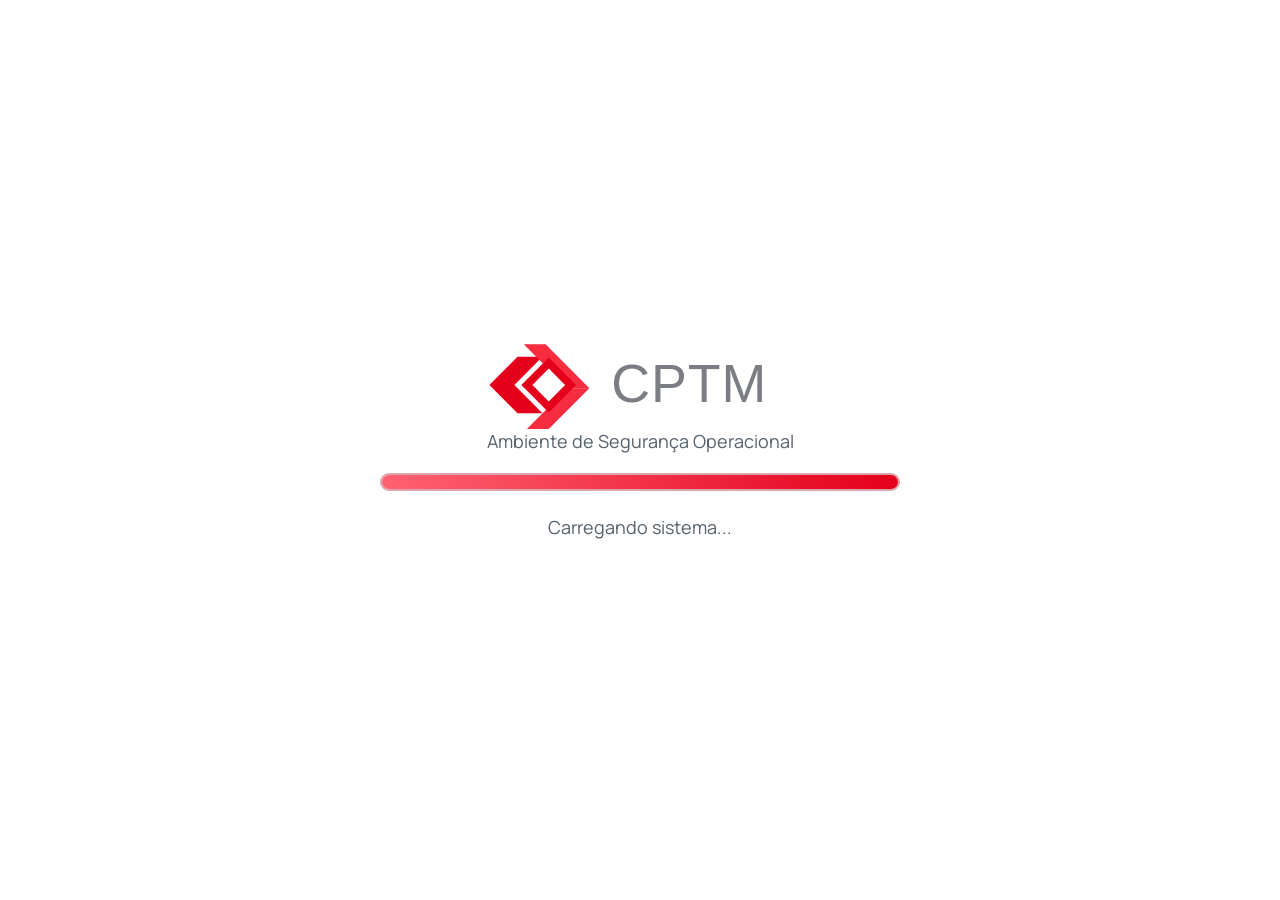
<file: index.html>
<!DOCTYPE html>
<html lang="pt-BR">
<head>
  <meta charset="UTF-8" />
  <meta name="viewport" content="width=device-width, initial-scale=1.0" />
  <title>CPTM - Desktop</title>
  <link rel="preconnect" href="https://fonts.googleapis.com" />
  <link rel="preconnect" href="https://fonts.gstatic.com" crossorigin />
  <link href="https://fonts.googleapis.com/css2?family=Bebas+Neue&family=Manrope:wght@400;600;700&display=swap" rel="stylesheet" />
  <link rel="stylesheet" href="style.css" />
</head>
<body class="splash-mode">
  <div class="app-shell">
    <aside class="sidebar">
      <img class="brand-logo" src="assets/cptm-logo.svg" alt="Logo CPTM" />
      <p class="tagline">Plataforma de inspeções</p>

      <nav class="menu">
        <button class="menu-btn" data-go="login">Login</button>
        <button class="menu-btn" data-go="home">Home</button>
        <button class="menu-btn" data-go="inspecao">Nova Inspeção</button>
        <button class="menu-btn" data-go="historico">Histórico</button>
      </nav>
    </aside>

    <main class="workspace">
      <section class="screen active" id="splash">
        <div class="hero-box">
          <img class="hero-logo" src="assets/cptm-logo.svg" alt="Logo CPTM" />
          <p class="subtitle">Ambiente de Segurança Operacional</p>
          <div class="progress-wrap">
            <div class="progress-fill"></div>
          </div>
          <p class="subtitle">Carregando sistema...</p>
        </div>
      </section>
      <section class="screen" id="login">
        <div class="panel narrow">
          <h2>Entrar</h2>
          <label for="email">E-mail</label>
          <input id="email" type="email" value="usuario@cptm.sp.gov.br" />
          <label for="senha">Senha</label>
          <input id="senha" type="password" value="123456" />
          <label class="remember"><input type="checkbox" checked /> Lembrar senha</label>
          <button class="cta" data-go="home">ENTRAR</button>
        </div>
      </section>

      <section class="screen" id="home">
        <header class="top-line">
          <h2>Home Dashboard</h2>
          <span>12/03/2024</span>
        </header>
        <div class="grid">
          <article class="panel">
            <h3>Resumo</h3>
            <p>Hoje: 5 inspeções</p>
            <p>Pendentes: 2</p>
            <p>Concluídas: 12</p>
          </article>
          <article class="panel">
            <h3>Ações rápidas</h3>
            <button class="line" data-go="inspecao">Nova Inspeção</button>
            <button class="line" data-go="historico">Histórico</button>
            <button class="line">Exportar relatório</button>
          </article>
          <article class="panel wide">
            <h3>Últimas inspeções</h3>
            <ul>
              <li>Estação Central, Ar - OK 10:30</li>
              <li>Estação Norte, Água - Anormal 09:15</li>
              <li>Estação Sul, Ruído - OK 08:00</li>
            </ul>
          </article>
        </div>
      </section>

      <section class="screen" id="inspecao">
        <header class="top-line">
          <h2>Nova Inspeção</h2>
        </header>
        <div class="panel">
          <div class="form-grid">
            <div>
              <label>Estação</label>
              <select>
                <option>Estação Central</option>
                <option>Estação Norte</option>
                <option>Estação Sul</option>
              </select>
            </div>
            <div>
              <label>Localização</label>
              <select>
                <option>Plataforma 1</option>
                <option>Plataforma 2</option>
                <option>Saguão</option>
              </select>
            </div>
          </div>

          <label>Tipo</label>
          <div class="radio-grid">
            <label><input type="radio" name="tipo" /> Ar</label>
            <label><input type="radio" name="tipo" checked /> Água</label>
            <label><input type="radio" name="tipo" /> Solo</label>
            <label><input type="radio" name="tipo" /> Ruído</label>
          </div>

          <label>Observações</label>
          <textarea rows="4" placeholder="Descreva observações da vistoria..."></textarea>

          <div class="row-actions">
            <button class="line">Anexar Foto</button>
            <button class="cta" data-go="home">Gravar Inspeção</button>
          </div>
        </div>
      </section>

      <section class="screen" id="historico">
        <header class="top-line">
          <h2>Histórico</h2>
        </header>
        <div class="panel">
          <table>
            <thead>
              <tr>
                <th>Data</th>
                <th>Estação</th>
                <th>Tipo</th>
                <th>Status</th>
                <th>Hora</th>
              </tr>
            </thead>
            <tbody>
              <tr><td>11/03</td><td>Luz</td><td>Água</td><td>OK</td><td>14:22</td></tr>
              <tr><td>11/03</td><td>Brás</td><td>Ar</td><td>Alerta</td><td>10:19</td></tr>
              <tr><td>10/03</td><td>Tatuapé</td><td>Ruído</td><td>OK</td><td>16:05</td></tr>
              <tr><td>10/03</td><td>Itaquera</td><td>Solo</td><td>OK</td><td>08:47</td></tr>
            </tbody>
          </table>
          <div class="row-actions">
            <button class="cta" data-go="home">Voltar ao Home</button>
          </div>
        </div>
      </section>
    </main>
  </div>

  <script>
    const screens = document.querySelectorAll('.screen');
    const menuButtons = document.querySelectorAll('.menu-btn');
    const goButtons = document.querySelectorAll('[data-go]');

    function showScreen(id) {
      screens.forEach((screen) => {
        screen.classList.toggle('active', screen.id === id);
      });

      document.body.classList.toggle('splash-mode', id === 'splash');

      menuButtons.forEach((button) => {
        button.classList.toggle('active', button.dataset.go === id);
      });
    }

    goButtons.forEach((button) => {
      button.addEventListener('click', () => showScreen(button.dataset.go));
    });

    // Exibe splash na abertura e entra automaticamente no sistema.
    setTimeout(() => showScreen('login'), 2800);
  </script>
</body>
</html>
</file>
<file: style.css>
:root {
  --bg-a: #fff1f2;
  --bg-b: #f4b2bb;
  --ink: #20242b;
  --panel: #ffffff;
  --line: #e7c2c7;
  --brand: #e4001b;
  --brand-dark: #ac0c23;
  --muted: #7a7d82;
}

* {
  box-sizing: border-box;
}

body {
  margin: 0;
  min-height: 100vh;
  color: var(--ink);
  font-family: 'Manrope', sans-serif;
  background:
    radial-gradient(circle at 15% 10%, #ffffffad 0 12%, transparent 13%),
    radial-gradient(circle at 90% 85%, #ffffff8f 0 10%, transparent 11%),
    linear-gradient(145deg, var(--bg-a), var(--bg-b));
}

.app-shell {
  min-height: 100vh;
  display: grid;
  grid-template-columns: 280px 1fr;
}

body.splash-mode .app-shell {
  grid-template-columns: 1fr;
}

body.splash-mode .sidebar {
  display: none;
}

body.splash-mode .workspace {
  padding: 0;
  display: grid;
  place-items: center;
}

body.splash-mode .screen {
  display: none;
}

body.splash-mode .screen#splash {
  display: block;
  width: 100%;
}

.sidebar {
  padding: 30px 22px;
  background: linear-gradient(180deg, #fff9fa, #ffe4e8);
  border-right: 2px solid #e8c4ca;
  display: flex;
  flex-direction: column;
}

.brand-logo {
  width: 200px;
  max-width: 100%;
}

h1,
h2,
h3,
.menu-btn,
.cta,
.line {
  font-family: 'Bebas Neue', sans-serif;
  letter-spacing: 0.8px;
}

h1 {
  margin: 6px 0 0;
  font-size: 54px;
}

.tagline {
  margin: 0 0 26px;
  color: #4f5660;
}

.menu {
  display: grid;
  gap: 8px;
}

.menu-btn {
  border: 2px solid #e2bcc2;
  border-radius: 12px;
  background: #fff;
  color: #232931;
  font-size: 30px;
  text-align: left;
  padding: 10px 12px;
  cursor: pointer;
  transition: transform 0.2s ease;
}

.menu-btn:hover {
  transform: translateX(2px);
}

.menu-btn.active {
  background: var(--brand);
  color: #fff;
  border-color: var(--brand-dark);
}

.workspace {
  padding: 24px;
}

.screen {
  display: none;
  animation: fade 0.3s ease;
}

.screen.active {
  display: block;
}

@keyframes fade {
  from {
    opacity: 0;
    transform: translateY(6px);
  }
  to {
    opacity: 1;
    transform: translateY(0);
  }
}

.hero-box {
  max-width: 760px;
  margin: 42px auto;
  text-align: center;
  background: var(--panel);
  border: 2px solid #ecc8ce;
  border-radius: 22px;
  padding: 36px 34px;
  box-shadow: 0 20px 38px #6e0f1c1f;
}

body.splash-mode .hero-box {
  margin: 0 auto;
  min-height: 100vh;
  max-width: 100%;
  border: none;
  border-radius: 0;
  box-shadow: none;
  display: grid;
  align-content: center;
  justify-items: center;
}

.hero-logo {
  width: 320px;
  max-width: 95%;
}

h2 {
  font-size: 64px;
  margin: 8px 0 0;
}

.subtitle {
  margin: 0 0 20px;
  color: #55606b;
  font-size: 18px;
}

.progress-wrap {
  width: min(520px, 92%);
  height: 18px;
  margin: 0 auto 24px;
  border: 2px solid #daa5ad;
  border-radius: 99px;
  background: #fee8eb;
  overflow: hidden;
}

.progress-fill {
  width: 100%;
  height: 100%;
  background: linear-gradient(90deg, #ff6273, var(--brand));
  transform-origin: left;
  animation: loadingBar 2.8s linear forwards;
}

@keyframes loadingBar {
  from {
    transform: scaleX(0.1);
  }

  to {
    transform: scaleX(1);
  }
}

.top-line {
  display: flex;
  justify-content: space-between;
  align-items: baseline;
  margin-bottom: 12px;
}

.top-line h2 {
  font-size: 52px;
  margin: 0;
}

.top-line span {
  font-weight: 700;
}

.grid {
  display: grid;
  grid-template-columns: repeat(2, minmax(0, 1fr));
  gap: 14px;
}

.panel {
  background: var(--panel);
  border: 2px solid var(--line);
  border-radius: 16px;
  padding: 16px;
}

.panel.narrow {
  width: min(520px, 100%);
}

.panel.wide {
  grid-column: span 2;
}

h3 {
  margin: 0 0 10px;
  font-size: 36px;
}

label {
  display: block;
  margin: 12px 0 6px;
  font-weight: 700;
}

input,
select,
textarea {
  width: 100%;
  border: 2px solid var(--line);
  border-radius: 10px;
  padding: 10px;
  font-size: 16px;
}

.remember {
  display: flex;
  align-items: center;
  gap: 8px;
  margin-top: 10px;
  font-weight: 600;
}

.remember input {
  width: auto;
}

.cta,
.line {
  border: none;
  border-radius: 12px;
  cursor: pointer;
}

.cta {
  background: linear-gradient(180deg, #ff304a, #c8102e);
  color: #fff;
  font-size: 28px;
  padding: 10px 16px;
}

.line {
  width: 100%;
  text-align: left;
  background: #ffedf0;
  border: 2px solid #eac8cd;
  padding: 10px 12px;
  font-size: 24px;
  margin-bottom: 8px;
}

.form-grid {
  display: grid;
  grid-template-columns: repeat(2, minmax(0, 1fr));
  gap: 10px;
}

.radio-grid {
  display: grid;
  grid-template-columns: repeat(4, minmax(0, 1fr));
  gap: 8px;
}

.radio-grid label {
  margin: 0;
  display: flex;
  gap: 6px;
  align-items: center;
}

.radio-grid input {
  width: auto;
}

.row-actions {
  margin-top: 16px;
  display: flex;
  gap: 10px;
  justify-content: flex-end;
}

table {
  width: 100%;
  border-collapse: collapse;
}

th,
td {
  border-bottom: 1px solid #e6d3d6;
  text-align: left;
  padding: 10px 8px;
}

th {
  color: #414953;
}

@media (max-width: 980px) {
  .app-shell {
    grid-template-columns: 1fr;
  }

  .sidebar {
    border-right: none;
    border-bottom: 2px solid #e8c4ca;
  }

  .menu {
    grid-template-columns: repeat(2, minmax(0, 1fr));
  }

  .grid,
  .form-grid,
  .radio-grid {
    grid-template-columns: 1fr;
  }

  .panel.wide {
    grid-column: auto;
  }

  .row-actions {
    justify-content: stretch;
    flex-direction: column;
  }

  .row-actions button {
    width: 100%;
  }
}
</file>
<file: desktop/style.css>
:root {
  --bg-a: #fff1f2;
  --bg-b: #f4b2bb;
  --ink: #20242b;
  --panel: #ffffff;
  --line: #e7c2c7;
  --brand: #e4001b;
  --brand-dark: #ac0c23;
  --muted: #7a7d82;
}

* {
  box-sizing: border-box;
}

body {
  margin: 0;
  min-height: 100vh;
  color: var(--ink);
  font-family: 'Manrope', sans-serif;
  background:
    radial-gradient(circle at 15% 10%, #ffffffad 0 12%, transparent 13%),
    radial-gradient(circle at 90% 85%, #ffffff8f 0 10%, transparent 11%),
    linear-gradient(145deg, var(--bg-a), var(--bg-b));
}

.app-shell {
  min-height: 100vh;
  display: grid;
  grid-template-columns: 280px 1fr;
}

body.splash-mode .app-shell {
  grid-template-columns: 1fr;
}

body.splash-mode .sidebar {
  display: none;
}

body.splash-mode .workspace {
  padding: 0;
  display: grid;
  place-items: center;
}

body.splash-mode .screen {
  display: none;
}

body.splash-mode .screen#splash {
  display: block;
  width: 100%;
}

.sidebar {
  padding: 30px 22px;
  background: linear-gradient(180deg, #fff9fa, #ffe4e8);
  border-right: 2px solid #e8c4ca;
  display: flex;
  flex-direction: column;
}

.brand-logo {
  width: 200px;
  max-width: 100%;
}

h1,
h2,
h3,
.menu-btn,
.cta,
.line {
  font-family: 'Bebas Neue', sans-serif;
  letter-spacing: 0.8px;
}

h1 {
  margin: 6px 0 0;
  font-size: 54px;
}

.tagline {
  margin: 0 0 26px;
  color: #4f5660;
}

.menu {
  display: grid;
  gap: 8px;
}

.menu-btn {
  border: 2px solid #e2bcc2;
  border-radius: 12px;
  background: #fff;
  color: #232931;
  font-size: 30px;
  text-align: left;
  padding: 10px 12px;
  cursor: pointer;
  transition: transform 0.2s ease;
}

.menu-btn:hover {
  transform: translateX(2px);
}

.menu-btn.active {
  background: var(--brand);
  color: #fff;
  border-color: var(--brand-dark);
}

.workspace {
  padding: 24px;
}

.screen {
  display: none;
  animation: fade 0.3s ease;
}

.screen.active {
  display: block;
}

@keyframes fade {
  from {
    opacity: 0;
    transform: translateY(6px);
  }
  to {
    opacity: 1;
    transform: translateY(0);
  }
}

.hero-box {
  max-width: 760px;
  margin: 42px auto;
  text-align: center;
  background: var(--panel);
  border: 2px solid #ecc8ce;
  border-radius: 22px;
  padding: 36px 34px;
  box-shadow: 0 20px 38px #6e0f1c1f;
}

body.splash-mode .hero-box {
  margin: 0 auto;
  min-height: 100vh;
  max-width: 100%;
  border: none;
  border-radius: 0;
  box-shadow: none;
  display: grid;
  align-content: center;
  justify-items: center;
}

.hero-logo {
  width: 320px;
  max-width: 95%;
}

h2 {
  font-size: 64px;
  margin: 8px 0 0;
}

.subtitle {
  margin: 0 0 20px;
  color: #55606b;
  font-size: 18px;
}

.progress-wrap {
  width: min(520px, 92%);
  height: 18px;
  margin: 0 auto 24px;
  border: 2px solid #daa5ad;
  border-radius: 99px;
  background: #fee8eb;
  overflow: hidden;
}

.progress-fill {
  width: 100%;
  height: 100%;
  background: linear-gradient(90deg, #ff6273, var(--brand));
  transform-origin: left;
  animation: loadingBar 2.8s linear forwards;
}

@keyframes loadingBar {
  from {
    transform: scaleX(0.1);
  }

  to {
    transform: scaleX(1);
  }
}

.top-line {
  display: flex;
  justify-content: space-between;
  align-items: baseline;
  margin-bottom: 12px;
}

.top-line h2 {
  font-size: 52px;
  margin: 0;
}

.top-line span {
  font-weight: 700;
}

.grid {
  display: grid;
  grid-template-columns: repeat(2, minmax(0, 1fr));
  gap: 14px;
}

.panel {
  background: var(--panel);
  border: 2px solid var(--line);
  border-radius: 16px;
  padding: 16px;
}

.panel.narrow {
  width: min(520px, 100%);
}

.panel.wide {
  grid-column: span 2;
}

h3 {
  margin: 0 0 10px;
  font-size: 36px;
}

label {
  display: block;
  margin: 12px 0 6px;
  font-weight: 700;
}

input,
select,
textarea {
  width: 100%;
  border: 2px solid var(--line);
  border-radius: 10px;
  padding: 10px;
  font-size: 16px;
}

.remember {
  display: flex;
  align-items: center;
  gap: 8px;
  margin-top: 10px;
  font-weight: 600;
}

.remember input {
  width: auto;
}

.cta,
.line {
  border: none;
  border-radius: 12px;
  cursor: pointer;
}

.cta {
  background: linear-gradient(180deg, #ff304a, #c8102e);
  color: #fff;
  font-size: 28px;
  padding: 10px 16px;
}

.line {
  width: 100%;
  text-align: left;
  background: #ffedf0;
  border: 2px solid #eac8cd;
  padding: 10px 12px;
  font-size: 24px;
  margin-bottom: 8px;
}

.form-grid {
  display: grid;
  grid-template-columns: repeat(2, minmax(0, 1fr));
  gap: 10px;
}

.radio-grid {
  display: grid;
  grid-template-columns: repeat(4, minmax(0, 1fr));
  gap: 8px;
}

.radio-grid label {
  margin: 0;
  display: flex;
  gap: 6px;
  align-items: center;
}

.radio-grid input {
  width: auto;
}

.row-actions {
  margin-top: 16px;
  display: flex;
  gap: 10px;
  justify-content: flex-end;
}

table {
  width: 100%;
  border-collapse: collapse;
}

th,
td {
  border-bottom: 1px solid #e6d3d6;
  text-align: left;
  padding: 10px 8px;
}

th {
  color: #414953;
}

@media (max-width: 980px) {
  .app-shell {
    grid-template-columns: 1fr;
  }

  .sidebar {
    border-right: none;
    border-bottom: 2px solid #e8c4ca;
  }

  .menu {
    grid-template-columns: repeat(2, minmax(0, 1fr));
  }

  .grid,
  .form-grid,
  .radio-grid {
    grid-template-columns: 1fr;
  }

  .panel.wide {
    grid-column: auto;
  }

  .row-actions {
    justify-content: stretch;
    flex-direction: column;
  }

  .row-actions button {
    width: 100%;
  }
}
</file>
